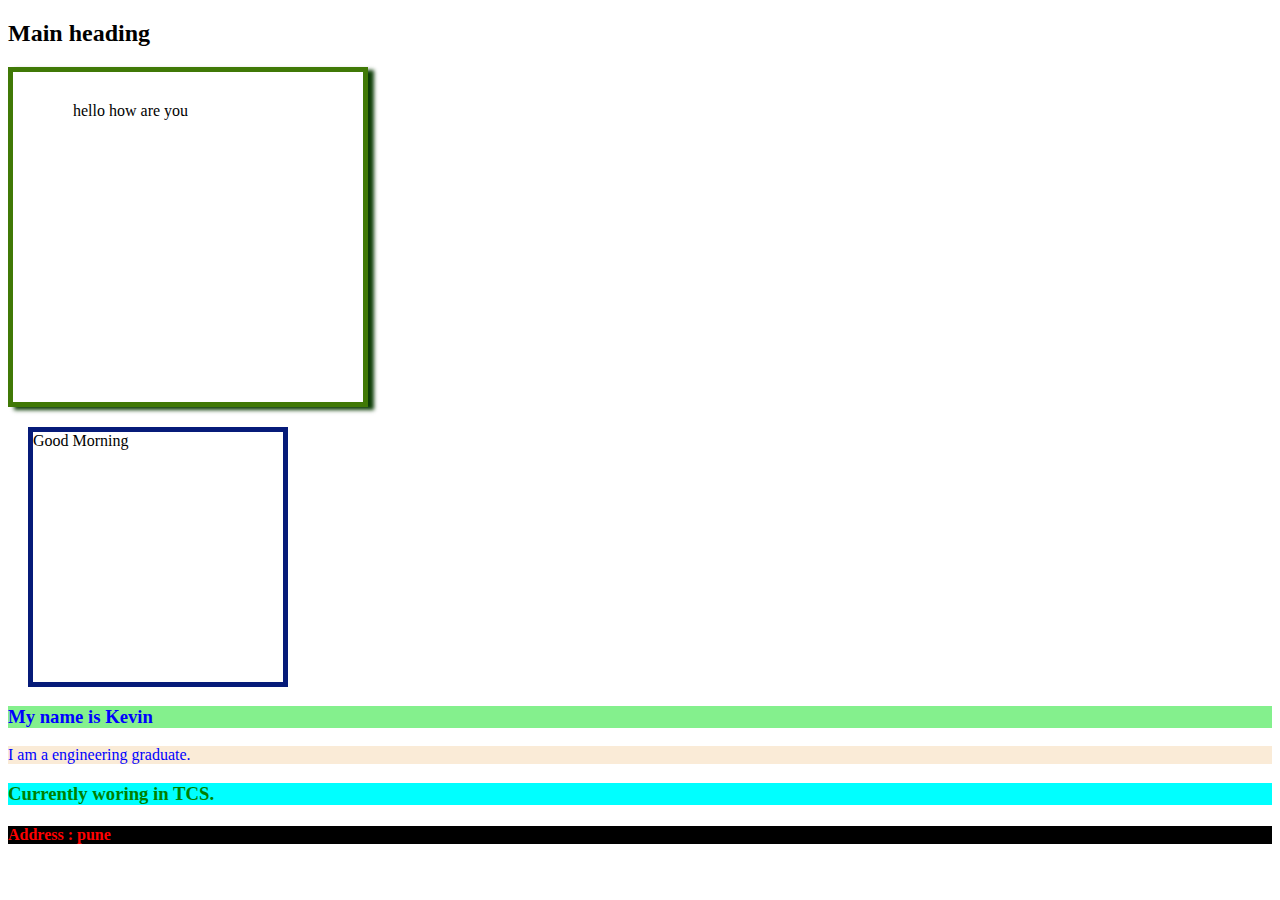
<file: basic_css.html>
<!DOCTYPE html>
<html>
    <head>
        <title>CSS Basic</title>
        <style>
            h3 { 
                color: blue;
                background-color: rgb(132, 240, 141);
            }
            .work {
                color: green;
                background-color: aqua;
            }
            p{
                color: blue;
                background-color: antiquewhite;
            }
            /* body{
                background-image: url(Dark\ Ocean.jpg);
                background-size: cover;
            } */
            .box1{
                border: 5px solid rgb(64, 121, 6); 
                width: 250px;
                height: 250px;
                padding: 30px 40px 50px 60px;
                box-shadow: 6px 3px 4px rgb(13, 61, 6);
            }
            .box2{
                border: 5px solid rgb(6, 27, 121); 
                width: 250px;
                height: 250px;
                margin-left: 20px;
                margin-top: 20px;
            }
        </style>
    </head>

    <body>
        <h2> Main heading</h2>
        <div class="box1">
            hello how are you
        </div>
        <div class="box2">
            Good Morning
        </div>
        <h3> My name is Kevin</h3>
        <p> I am a engineering graduate.</p>
        <h3 class="work"> Currently woring in TCS.</h3>
        <h4 style="color: red; background-color: black;"> Address : pune </h4>
    </body>
</html>
</file>
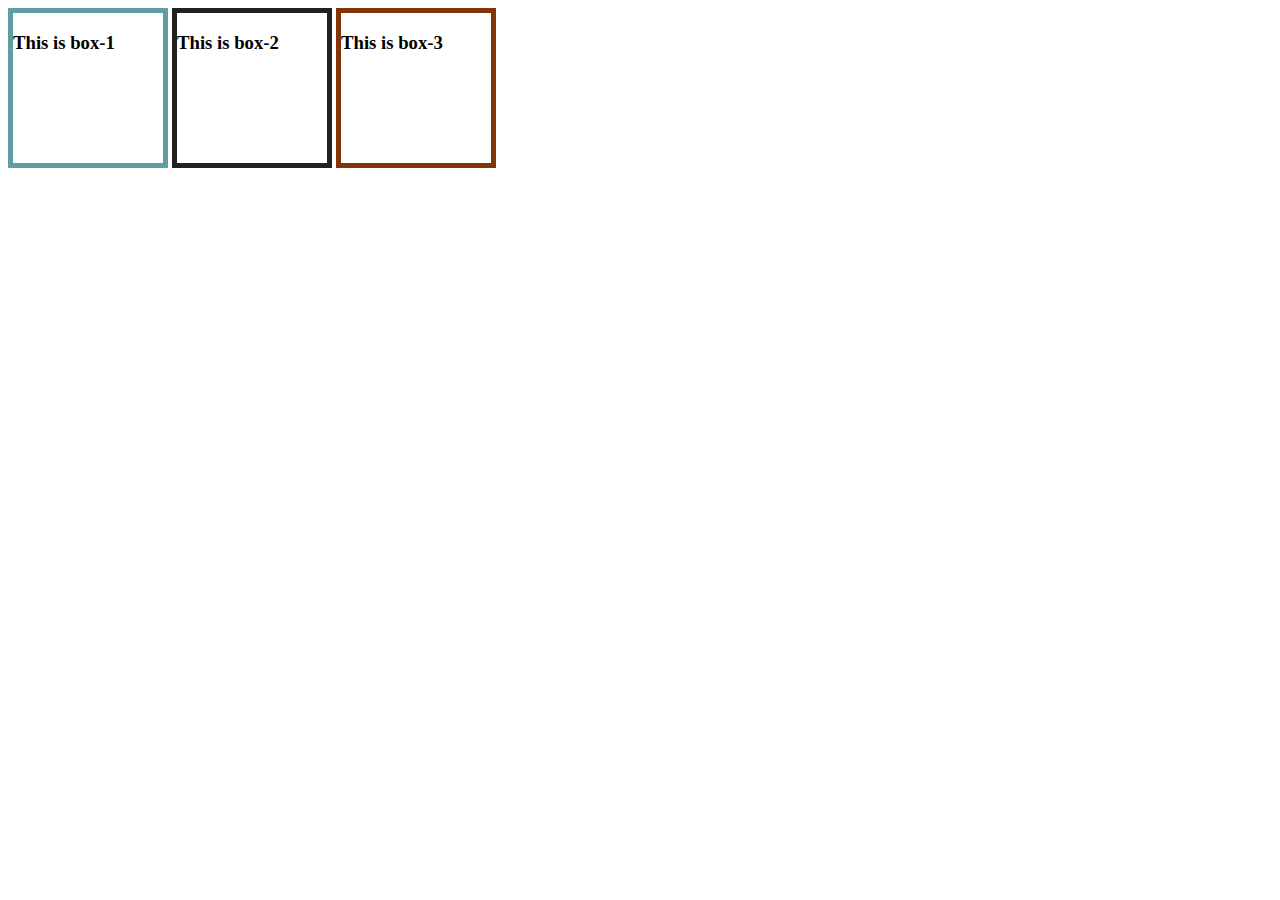
<file: basic_css2.html>
<!DOCTYPE html>
<html>

<head>
    <title>CSS Basic </title>
    <style>
        .box1 {
            border: 5px solid cadetblue;
            width: 150px;
            height: 150px;
            display: inline-block;
            position: static;
        }

        .box2 {
            border: 5px solid rgb(32, 33, 33);
            width: 150px;
            height: 150px;
            display: inline-block;
            position: static;
            top: 50px;
            left: 60px;

        }

        .box3 {
            border: 5px solid rgb(132, 53, 7);
            width: 150px;
            height: 150px;
            display: inline-block;
            position: static;
            top: 50px;
            left: 60px;
        }
    </style>
</head>

<body>
    <div class="box1">
        <h3>This is box-1 </h3> 
    </div>

    <div class="box2">
        <h3>This is box-2 </h3> 
    </div>

    <div class="box3">
        <h3>This is box-3 </h3> 
    </div>

</body>

</html>
</file>
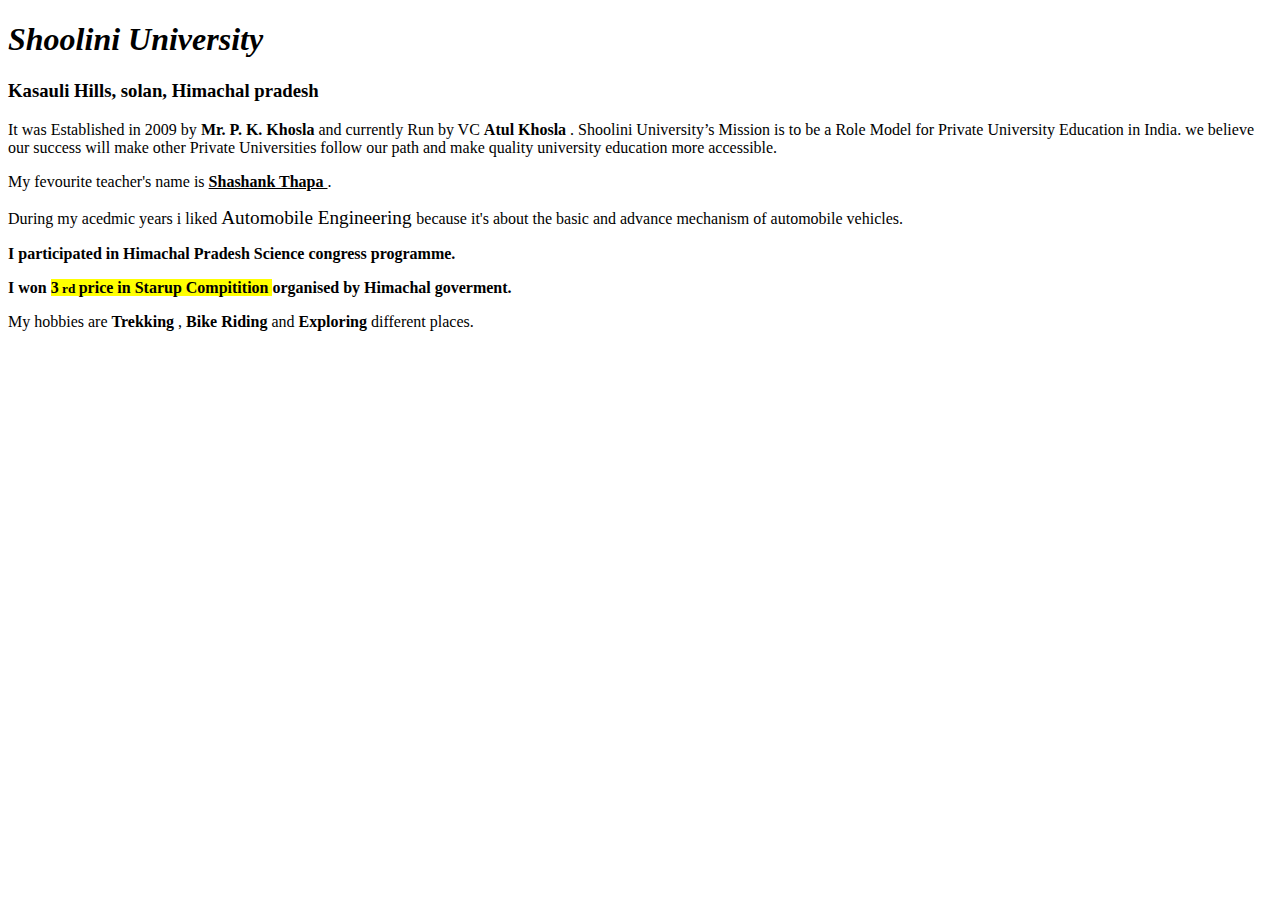
<file: collegedetails.html>
<!DOCTYPE html>
<html>
    <head>
        <title>
            Anuj college details
        </title>
    </head>
    <body>
        <h1>
            <i> Shoolini University </i>     
            </h1>
        <H3>
            Kasauli Hills, solan, Himachal pradesh 
        </H3>
        <p>
            It was Established in 2009 by <strong> Mr. P. K. Khosla </strong> and currently Run by VC <b> Atul Khosla </b> . 
            Shoolini University’s Mission is to be a Role Model for Private University Education in India. 
            we believe our success will make other Private Universities follow our path and make quality university education more accessible. </p>
            My fevourite teacher's name is <b> <u> Shashank Thapa </u> </b>.
            <p> During my acedmic years i liked <big> Automobile Engineering </big> because it's about the basic and advance mechanism of automobile vehicles. </p>
            <p> <b> I participated in Himachal Pradesh Science congress programme. </b>  </p>
            <p> <b> I won <mark> 3<small> rd </small> price in Starup Compitition </mark> organised by Himachal goverment. </b>  </p> 
            <p> My hobbies are <b> Trekking </b> , <b> Bike Riding </b> and <b> Exploring</b> different places. </p>              
    </body>
</html>
</file>
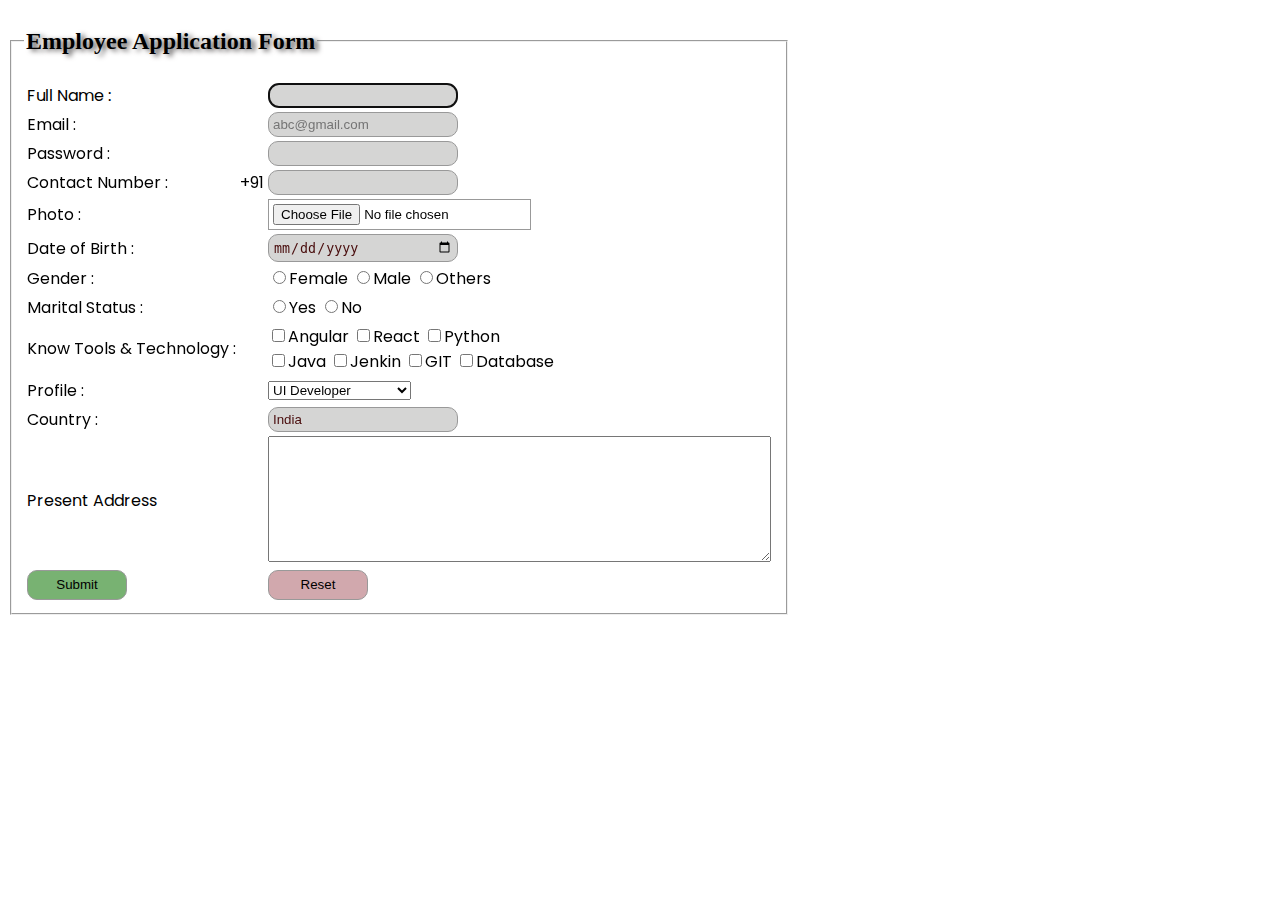
<file: employeeApplicationForm.html>
<!DOCTYPE html>
<html>

<head>
    <title> Employee Application Form</title>
    <link rel="shortcut icon" href="developer.png" type="image/x-icon">
    <link rel="stylesheet" href="https://cdnjs.cloudflare.com/ajax/libs/font-awesome/4.7.0/css/font-awesome.min.css">
    <link rel="preconnect" href="https://fonts.googleapis.com">
    <link rel="preconnect" href="https://fonts.gstatic.com" crossorigin>
    <link href="https://fonts.googleapis.com/css2?family=Poppins:wght@500&display=swap" rel="stylesheet">
    <style>
        form{
            width: fit-content;
        }
        label{
           color: rgb(0, 0, 0);
           font-family: 'Poppins', cursive;
        }
        input[type="text"], input[type="password"], input[type="email"], input[type="number"], input[type="date"]{
            color: rgb(73, 12, 12);
            background: rgb(213, 213, 212);
            width: 180px;
            text-transform: none;
            border-radius: 10px;
        }
        input[type="submit"]{
            background: rgb(120, 178, 114);
            color:rgb(0, 0, 0);
            width: 100px;
            border-radius: 10px;
            height: 30px;
        }
        input[type="submit"]:hover{
            background: rgb(79, 111, 170);
        }
        input[type="reset"]{
            background: rgb(209, 168, 173);
            width: 100px;
            border-radius: 10px;
            height: 30px;
        }
        input[type="reset"]:hover{
            background: rgb(79, 111, 170);
            border-radius: 30px;
        }
        
        input{
            padding: 4px;
            border: solid 1px #999;
        }
        legend{
            text-shadow: 4px 2px 5px #585555;
        }
        
        /* body {
            margin: 0;
            padding: 0;
        }
        body::before{
            content: '';
            position: fixed;
            width: 100vw;
            height: 100vw;
            background-image: url(Background.jpg);
            background-position: center center;
            background-repeat: no-repeat;
            background-attachment: fixed;
            background-size: cover;

        }
        form {
            position: absolute;
            top: 50%;
            left: 50%;
            -webkit-transform: translate(-50%, -50%);
            -moz-transform: translate(-50%, -50%);
            -ms-transform: translate(-50%, -50%);
            -o-transform: translate(-50%, -50%);
            transform: translate(-50%, -50%);
            width: 600px;
            height: 550px;
            padding: 90px 20px;
            background: rgba(0, 0, 0,0.6);
        } */
       
    </style>
</head>

<body>
    <form>
        <fieldset>
            <legend>
                <h2>Employee Application Form</h2>
            </legend>
            <Table>
                <tbody>
                    <tr>
                        <td><label>Full Name : </label></td>
                        <td></td>
                        <td><input type="text" autofocus required maxlength="20"></td>
                    </tr>
                    <tr>
                        <td><label>Email : </label></td>
                        <td></td>
                        <td><input type="email" placeholder="abc@gmail.com"></td>
                    </tr>
                    <tr>
                        <td><label>Password : </label></td>
                        <td></td>
                        <td><input type="password" required></td>
                    </tr>
                    <tr>
                        <td><label>Contact Number : </label></td>
                        <td><label> +91 </label></td>
                        <td><input type="number" required maxlength="10"></td>
                    </tr>
                    <tr>
                        <td><label>Photo : </label></td>
                        <td></td>
                        <td><input type="file"></td>
                    </tr>
                    <tr>
                        <td><Label>Date of Birth : </Label></td>
                        <td></td>
                        <td><input type="date" required></td>
                    </tr>
                    <tr>
                        <td><label>Gender : </label></td>
                        <td></td>
                        <td><input type="radio" name="Gender"><label>Female</label>
                            <input type="radio" name="Gender"><label>Male</label>
                            <input type="radio" name="Gender"><label>Others</label>
                        </td>
                    </tr>
                    <tr>
                        <td><Label>Marital Status : </Label></td>
                        <td></td>
                        <td><input type="radio" name="Marital Status"><label>Yes</label>
                            <input type="radio" name="Marital Status"><label>No</label>
                        </td>
                    </tr>
                    <tr>
                        <td><label>Know Tools & Technology : </label></td>
                        <td></td>
                        <td>
                            <input type="checkbox"><label>Angular</label>
                            <input type="checkbox"><label>React</label>
                            <input type="checkbox"><label>Python</label>
                            <br>
                            <input type="checkbox"><label>Java</label>
                            <input type="checkbox"><label>Jenkin</label>
                            <input type="checkbox"><label>GIT</label>
                            <input type="checkbox"><label>Database</label>
                        </td>
                    </tr>
                    <tr>
                        <td><label>Profile : </label></td>
                        <td></td>
                        <td>
                            <select>
                                <option>UI Developer</option>
                                <option>Backend Developer</option>
                                <option>Full stack Developer</option>
                                <option>DevOps Engineer</option>
                                <option>Tester</option>
                            </select>
                        </td>
                    </tr>
                    <tr>
                        <td><label>Country : </label></td>
                        <td></td>
                        <td><input type="text" value="India" readonly></td>
                    </tr>
                    <tr>
                        <td><label>Present Address</label></td>
                        <td></td>
                        <td><textarea rows="8" cols="60"></textarea></td>
                    </tr>
                    <tr>
                        <td><input type="submit"></td>
                        <td></td>
                        <td><input type="reset"></td>
                    </tr>
                </tbody>
            </Table>
        </fieldset>
    </form>
</body>

</html>
</file>
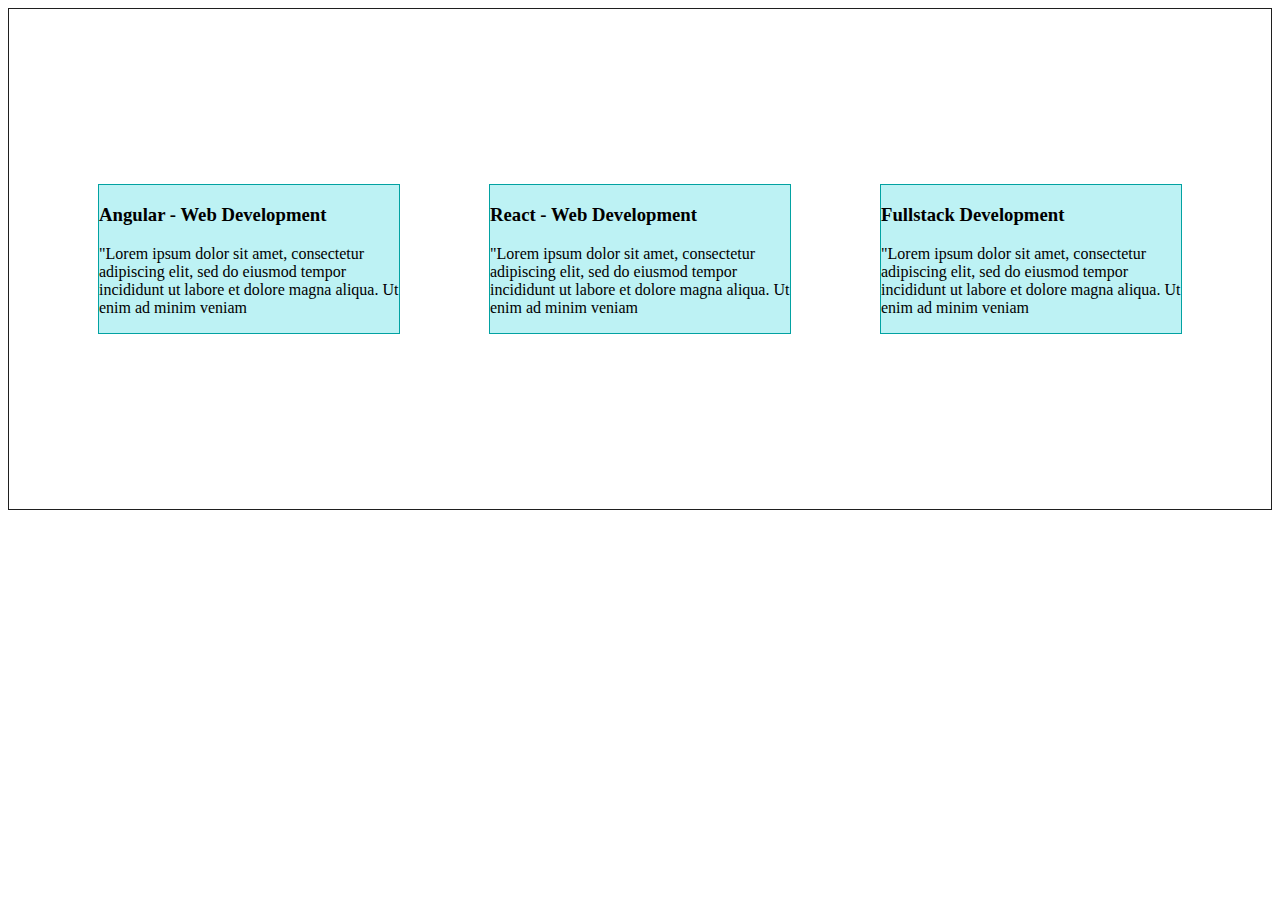
<file: flex_demo.html>
<html>
    <head>
        <title>Flex Demo</title>
        <style>
           .container{
                height: 500px;
                border: 1px solid rgb(31, 31, 31);
                display: flex;
                flex-direction: row;
                align-items: center;
                justify-content: space-evenly;
                

           }
           .container div{
                background: rgb(189, 242, 244);
                border: 1px solid rgb(2, 162, 162);
                width: 300px;
            }
         
        </style>
    </head>
    <body>
        <div class="container">
            <div class="flex-item-1">
                <h3> Angular - Web Development</h3>
                <p> "Lorem ipsum dolor sit amet, consectetur adipiscing elit, sed do eiusmod tempor incididunt ut labore et dolore magna aliqua. Ut enim ad minim veniam</p>
            </div>
            <div class="flex-item-2">
                <h3> React - Web Development</h3>
                <p> "Lorem ipsum dolor sit amet, consectetur adipiscing elit, sed do eiusmod tempor incididunt ut labore et dolore magna aliqua. Ut enim ad minim veniam</p>
            </div>
            <div class="flex-item-3">
                <h3> Fullstack Development</h3>
                <p> "Lorem ipsum dolor sit amet, consectetur adipiscing elit, sed do eiusmod tempor incididunt ut labore et dolore magna aliqua. Ut enim ad minim veniam</p>
            </div>
          
        </div>
    </body>
</html>
</file>
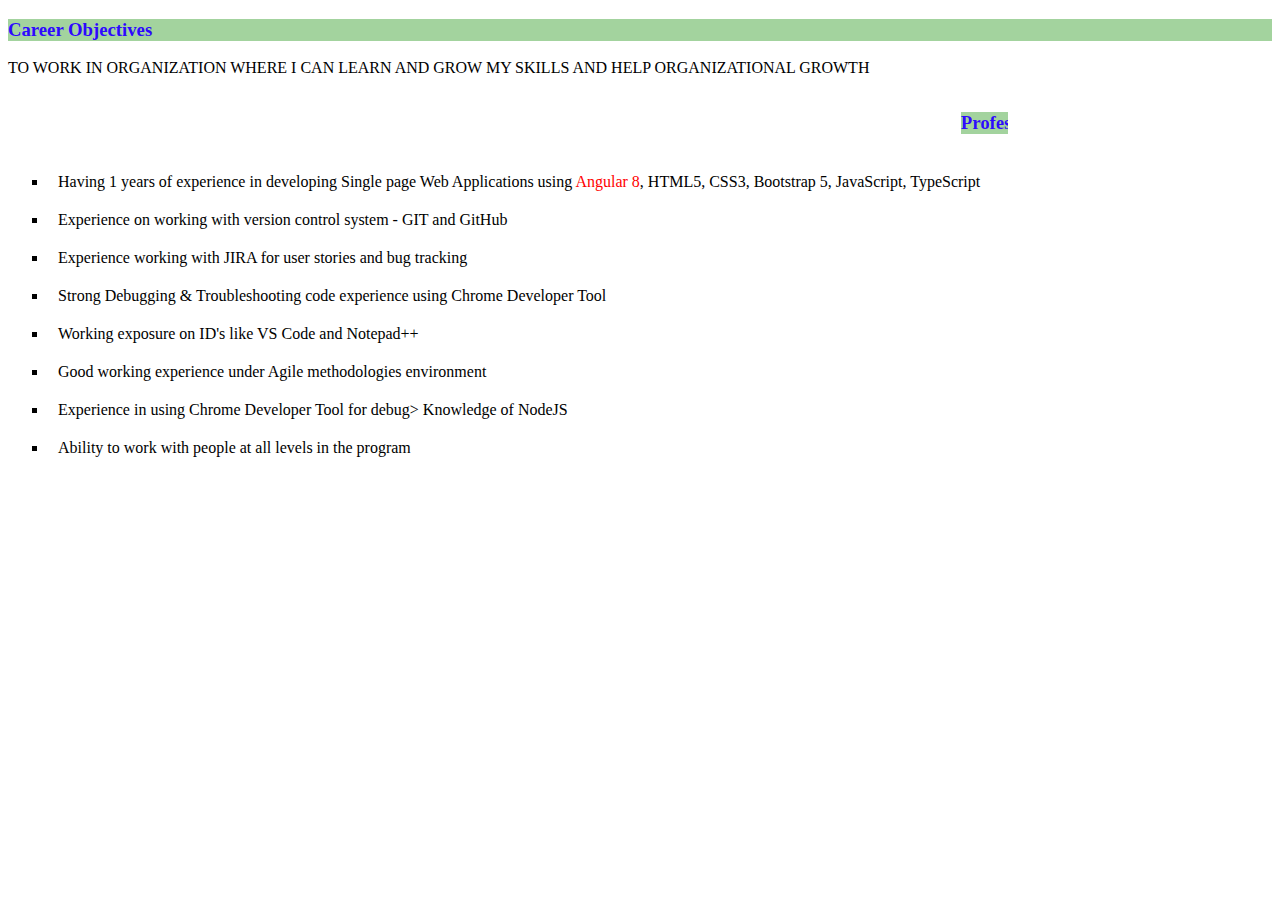
<file: home.html>
<!DOCTYPE html>
<html>

<head>
    <title> Home </title>
    <style>
        .headings {
            background-color: rgb(163, 211, 158);
            color: rgb(45, 8, 255);
        }
        .list li{
            list-style: square;
        }
        .list li{
            padding: 10px;
        }
    </style>

</head>

<body>
    <h3 class="headings"> Career Objectives </h3>
    <p> TO WORK IN ORGANIZATION WHERE I CAN LEARN AND GROW MY SKILLS AND HELP ORGANIZATIONAL GROWTH</p>
    <marquee direction="left" width="1000px" height="50px" behavior="sliding">
        <h3 class="headings"> Professional Summary </h3>
    </marquee>
    
    <ul class="list">
        <li> Having 1 years of experience in developing Single page Web Applications using <span style="color: red;">Angular 8</span>, HTML5, CSS3,
            Bootstrap 5, JavaScript, TypeScript</li>
        <li> Experience on working with version control system - GIT and GitHub </li>
        <li> Experience working with JIRA for user stories and bug tracking </li>
        <li> Strong Debugging & Troubleshooting code experience using Chrome Developer Tool </li>
        <li> Working exposure on ID's like VS Code and Notepad++ </li>
        <li> Good working experience under Agile methodologies environment </li>
        <li> Experience in using Chrome Developer Tool for debug> Knowledge of NodeJS </li>
        <li> Ability to work with people at all levels in the program </li>
    </ul>

</body>

</html>
</file>
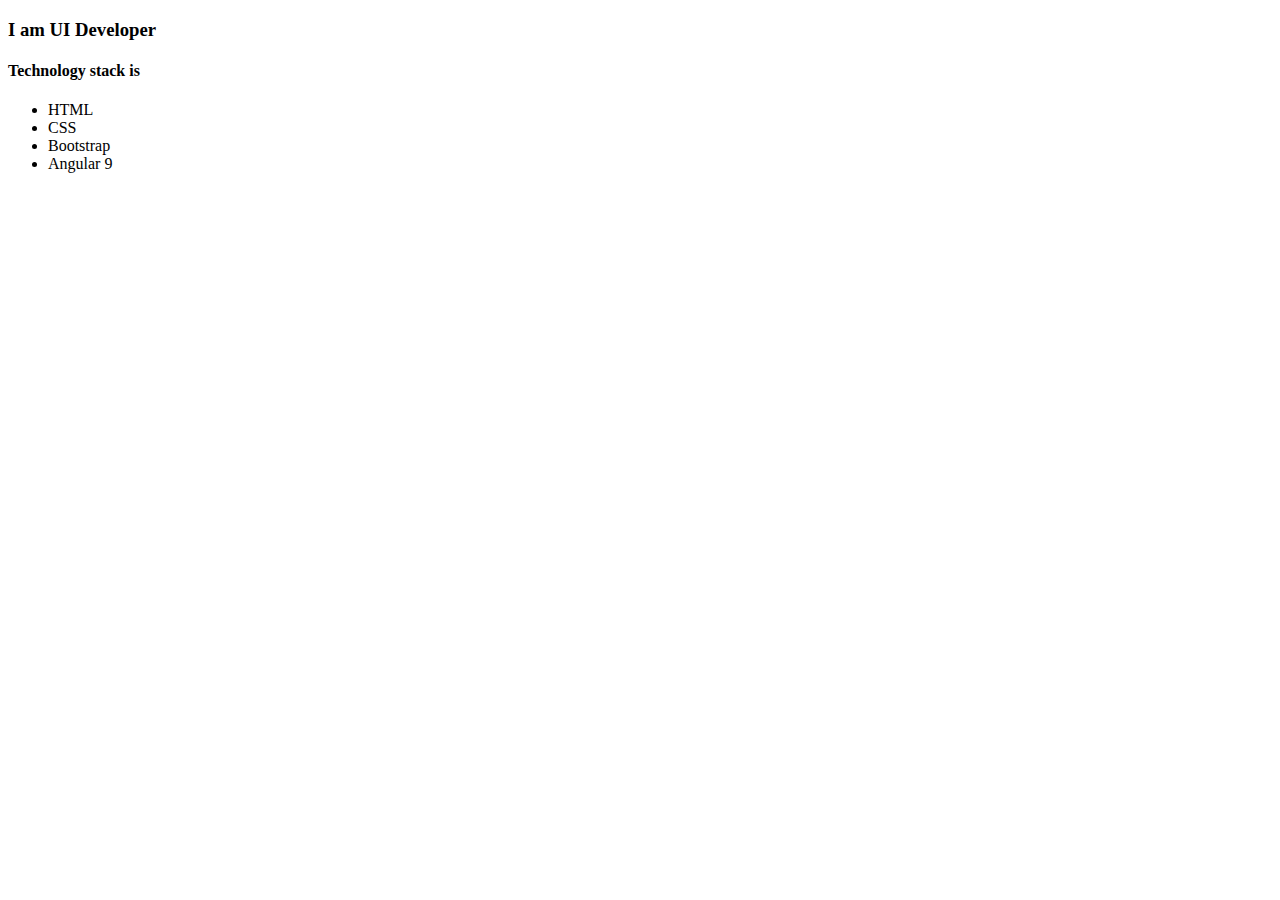
<file: info.html>
<!DOCTYPE html>
<html>

<head>
    <title> Info Page</title>
</head>

<body>
    <h3> I am UI Developer </h3>
    <h4> Technology stack is</h4>
    <ul>
        <li> HTML  </li>
        <li> CSS </li>
        <li> Bootstrap </li>
        <li> Angular 9 </li>
    </ul>

</body>

</html>
</file>
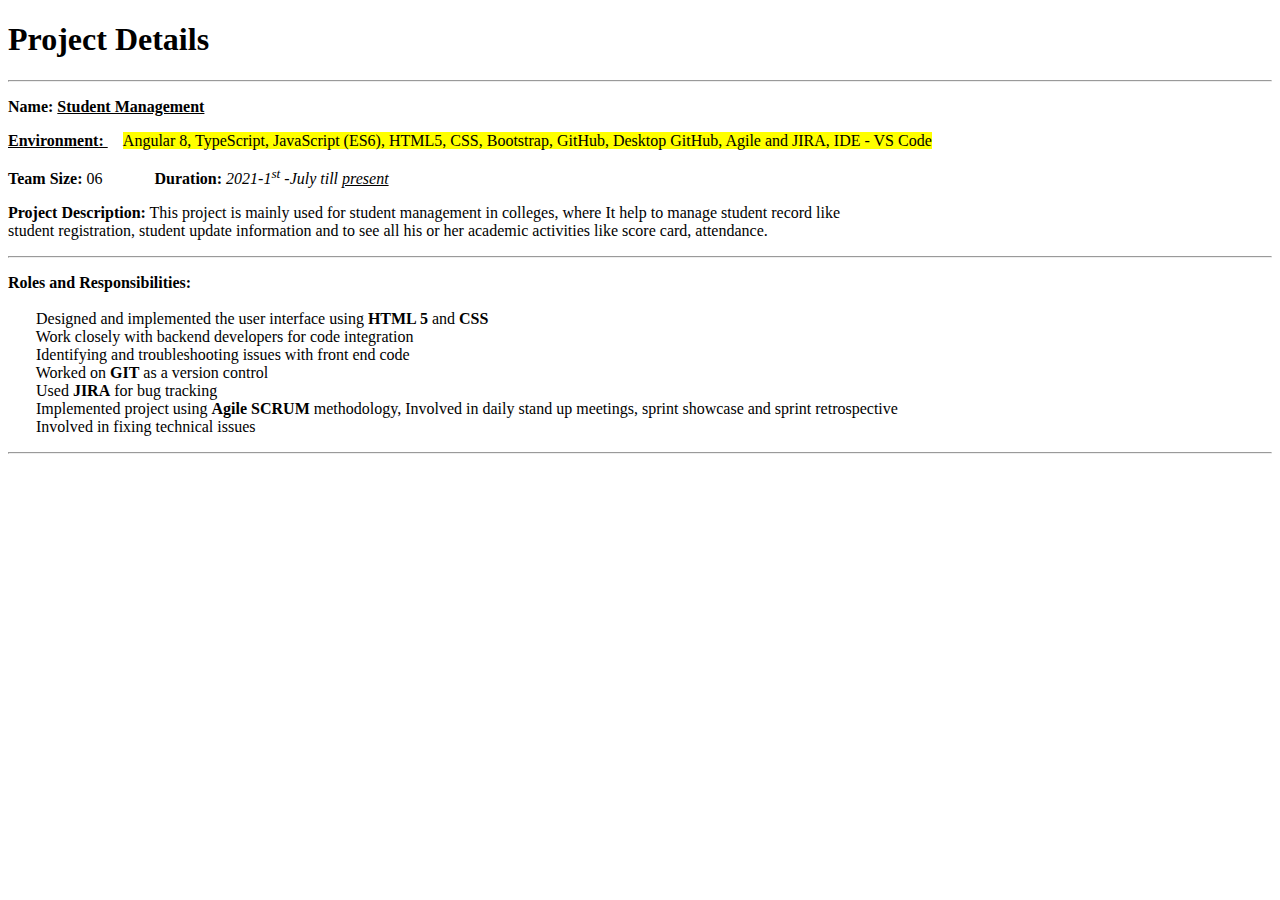
<file: projectDetails.html>
<!DOCTYPE html>
<html>
    <head>
        <title>
            Project Details
        </title>
    </head>
    <body>
        <H1> Project Details </H1>
        <hr>
        <p> <b>Name: <u> Student Management </u></b> </p>

        <p><b><u> Environment: </u></b> &nbsp; &nbsp; <mark> Angular 8, TypeScript, JavaScript (ES6), HTML5, CSS, Bootstrap, GitHub, Desktop GitHub, Agile and JIRA, IDE - VS Code </mark><br> </p>

        <p> <b> Team Size: </b> 06 &nbsp;&nbsp;&nbsp;&nbsp;&nbsp;&nbsp;&nbsp;&nbsp;&nbsp;&nbsp;&nbsp; <b> Duration:</b> <i>2021-1<sup>st</sup> -July till <u>present</u></i> </p>
        
        <p> <b>Project Description:</b> This project is mainly used for student management in colleges, where It help to manage student record like <br>
        student registration, student update information and to see all his or her academic activities like score card, attendance. </p>
        <hr>
        <p>
        <b> Roles and Responsibilities: </b>
        <br>
        <br>
        &nbsp;&nbsp;&nbsp;&nbsp;&nbsp;&nbsp; Designed and implemented the user interface using <b>HTML 5</b> and <b>CSS</b> <br>
        &nbsp;&nbsp;&nbsp;&nbsp;&nbsp;&nbsp; Work closely with backend developers for code integration <br>
        &nbsp;&nbsp;&nbsp;&nbsp;&nbsp;&nbsp; Identifying and troubleshooting issues with front end code<br>
        &nbsp;&nbsp;&nbsp;&nbsp;&nbsp;&nbsp; Worked on <b>GIT</b> as a version control<br>
        &nbsp;&nbsp;&nbsp;&nbsp;&nbsp;&nbsp; Used <b>JIRA</b> for bug tracking<br>
        &nbsp;&nbsp;&nbsp;&nbsp;&nbsp;&nbsp; Implemented project using <b>Agile SCRUM</b> methodology, Involved in daily stand up meetings, sprint showcase and sprint retrospective<br>
        &nbsp;&nbsp;&nbsp;&nbsp;&nbsp;&nbsp; Involved in fixing technical issues<br>
        <hr>
        </p>

        
    </body>
</html>
</file>
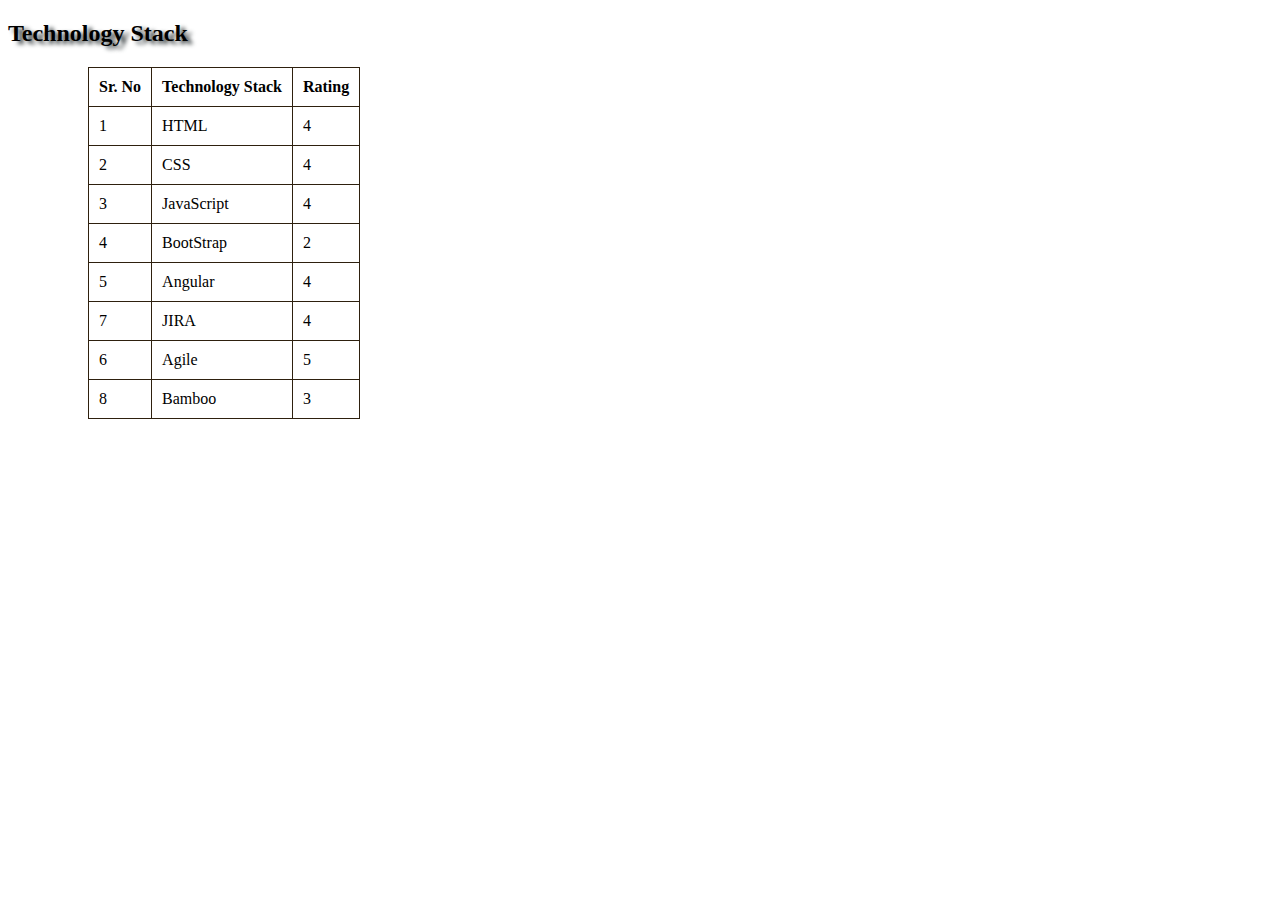
<file: techStack.html>
<!DOCTYPE html>
<html>

<head>
    <title>Technology Stack</title>
    <style>
        table,
        tr,
        th,
        td {
            border: 1px solid rgb(46, 32, 14);
            border-collapse: collapse;
        }
        th, td{
            padding: 10px;
        }
        .table{
            margin-left: 80px;
        }
        h2{
            text-shadow: 5px 3px 4px #2d3436;
        }
        td:hover{
            background: cadetblue;
            color: aliceblue;
        }

    </style>

</head>

<body>
    <h2> Technology Stack </h2>

    <table class="table">
        <thead>
            <tr>
                <th> Sr. No</th>
                <th> Technology Stack</th>
                <th> Rating </th>
            </tr>
        </thead>
        <tbody>
            <tr>
                <td> 1 </td>
                <td> HTML </td>
                <td> 4</td>
            </tr>

            <tr>
                <td> 2 </td>
                <td> CSS </td>
                <td> 4</td>
            </tr>

            <tr>
                <td> 3 </td>
                <td> JavaScript </td>
                <td> 4</td>
            </tr>
            <tr>
                <td> 4 </td>
                <td> BootStrap </td>
                <td> 2 </td>
            </tr>

            <tr>
                <td> 5 </td>
                <td> Angular </td>
                <td> 4 </td>
            </tr>
            <tr>

                <td> 7</td>
                <td> JIRA </td>
                <td> 4 </td>
            </tr>

                <td> 6 </td>
                <td> Agile </td>
                <td> 5 </td>
            </tr>

             </tr>

                <td> 8 </td>
                <td> Bamboo </td>
                <td> 3 </td>
            </tr>

        </tbody>

    </table>

</body>

</html>
</file>
